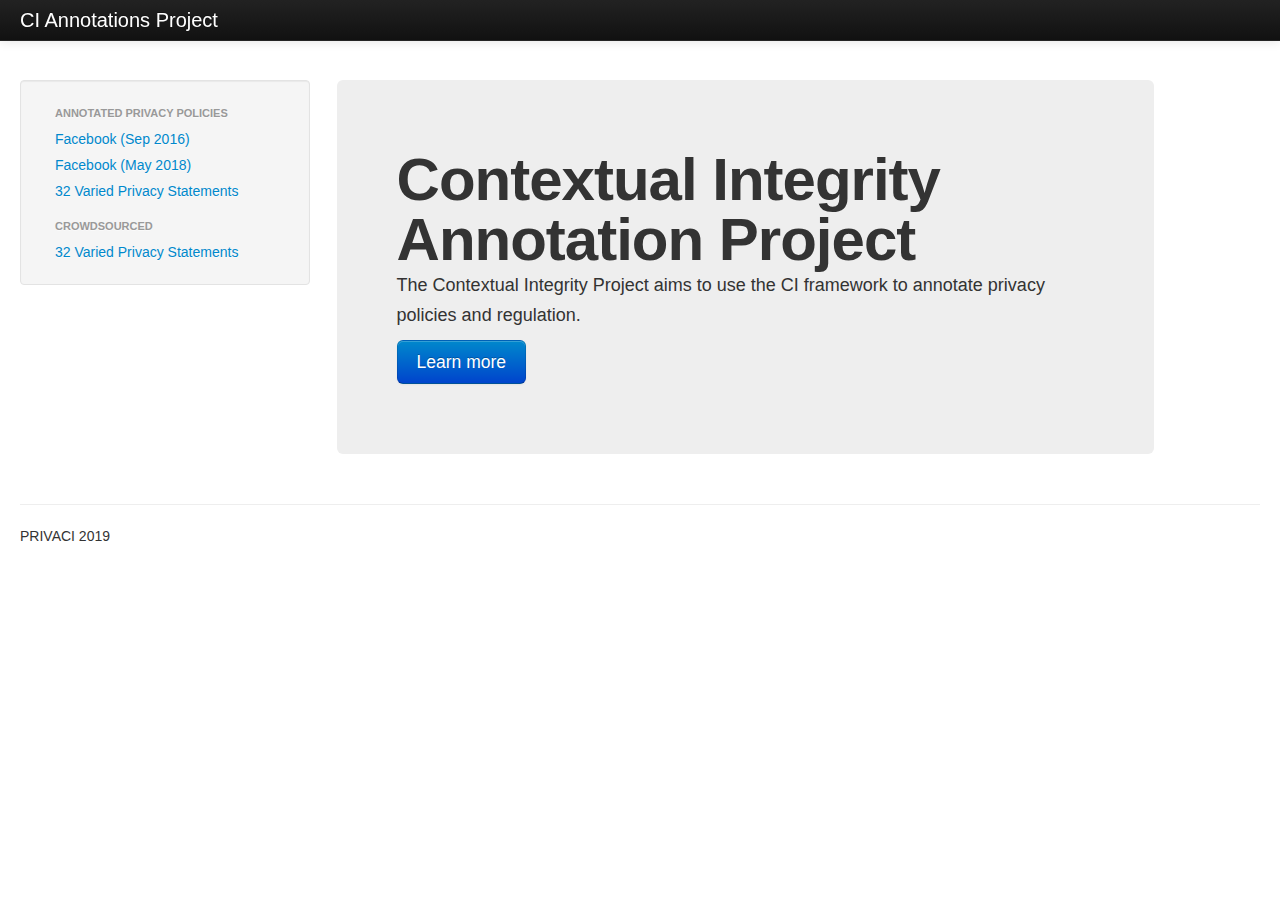
<file: index.html>
<!DOCTYPE html>
<html>
  <head>
    <title>PravCI Annotation project </title>
    <meta name="viewport" content="width=device-width, initial-scale=1.0">
    <!-- Bootstrap -->
    <link href="css/bootstrap.min.css" rel="stylesheet" media="screen">

  </head>
    <body>
      <!-- jQuery (necessary for Bootstrap's JavaScript plugins) -->
    <script src="https://ajax.googleapis.com/ajax/libs/jquery/1.12.4/jquery.min.js">
    </script>
    <!-- Include all compiled plugins (below), or include individual files as needed -->
    <script src="js/bootstrap.min.js"></script>
<br/>
<br/>
      <div class="navbar navbar-inverse navbar-fixed-top">
        <div class="navbar-inner">
          <div class="container-fluid">
            <button type="button" class="btn btn-navbar" data-toggle="collapse" data-target=".nav-collapse">
              <span class="icon-bar"></span>
              <span class="icon-bar"></span>
              <span class="icon-bar"></span>
            </button>
            <a class="brand" href="#">CI Annotations Project</a>
            <div class="nav-collapse collapse">
              <p class="navbar-text pull-right">
                <!-- Logged in as <a href="#" class="navbar-link">Username</a>-->
              </p>
              <ul class="nav">
                <!-- <li class="active"><a href="index.html">Home</a></li>
                <li><a href="about.html">About</a></li>
               <li><a href="#contact">Contact</a></li>-->
              </ul>
            </div><!--/.nav-collapse -->
          </div>
        </div>
      </div>
<br/>
<br/>
      <div class="container-fluid">
        <div class="row-fluid">
          <div class="span3">
            <div class="well sidebar-nav">
              <ul class="nav nav-list">
                <li class="nav-header">Annotated Privacy Policies</li>
                <li><a href="annotations/Facebook-previous.html" target="self">Facebook (Sep 2016)</a></li>
                <li><a href="annotations/Facebook-updated.html" target="self">Facebook (May 2018)</a></li>
              </li>
              <li><a href="annotations/MAJ_32-Policies-Expert.html" target="self">32 Varied Privacy Statements</a></li>
               <li class="nav-header">Crowdsourced</li>
                  <li><a href="annotations/MAJ_32-Policies.html" target="self">32 Varied Privacy Statements</a></li>
            <!--    <li><a href="#">Link</a></li>
                <li class="nav-header">Sidebar</li>
                <li><a href="#">Link</a></li>
                <li><a href="#">Link</a></li>
                <li><a href="#">Link</a></li>
                <li><a href="#">Link</a></li>
                <li><a href="#">Link</a></li>
                <li><a href="#">Link</a></li>
                <li class="nav-header">Sidebar</li>
                <li><a href="#">Link</a></li>
                <li><a href="#">Link</a></li>
                <li><a href="#">Link</a></li>-->
              </ul>
            </div><!--/.well -->
          </div><!--/span-->
          <div id="target" class="span8">
            <div class="hero-unit">
              <h1>Contextual Integrity Annotation Project</h1>
              <p>The Contextual Integrity Project aims to use the CI framework to annotate privacy policies and regulation.</p>
              <p><a href="#" class="btn btn-primary btn-large">Learn more</a></p>
            </div>

          </div><!--/span-->


        </div><!--/row-->

        <hr>

        <footer>
          <p>PRIVACI 2019</p>
        </footer>

      </div><!--/.fluid-container-->

      <!-- Le javascript
      ================================================== -->
      <!-- Placed at the end of the document so the pages load faster -->

      <script type="text/javascript">
      function check(file){
          //$('#target').load(file);
          $('#target').load(file);

      }
      </script>
      <!-- jQuery (necessary for Bootstrap's JavaScript plugins) -->

  </body>
  </html>
</file>
